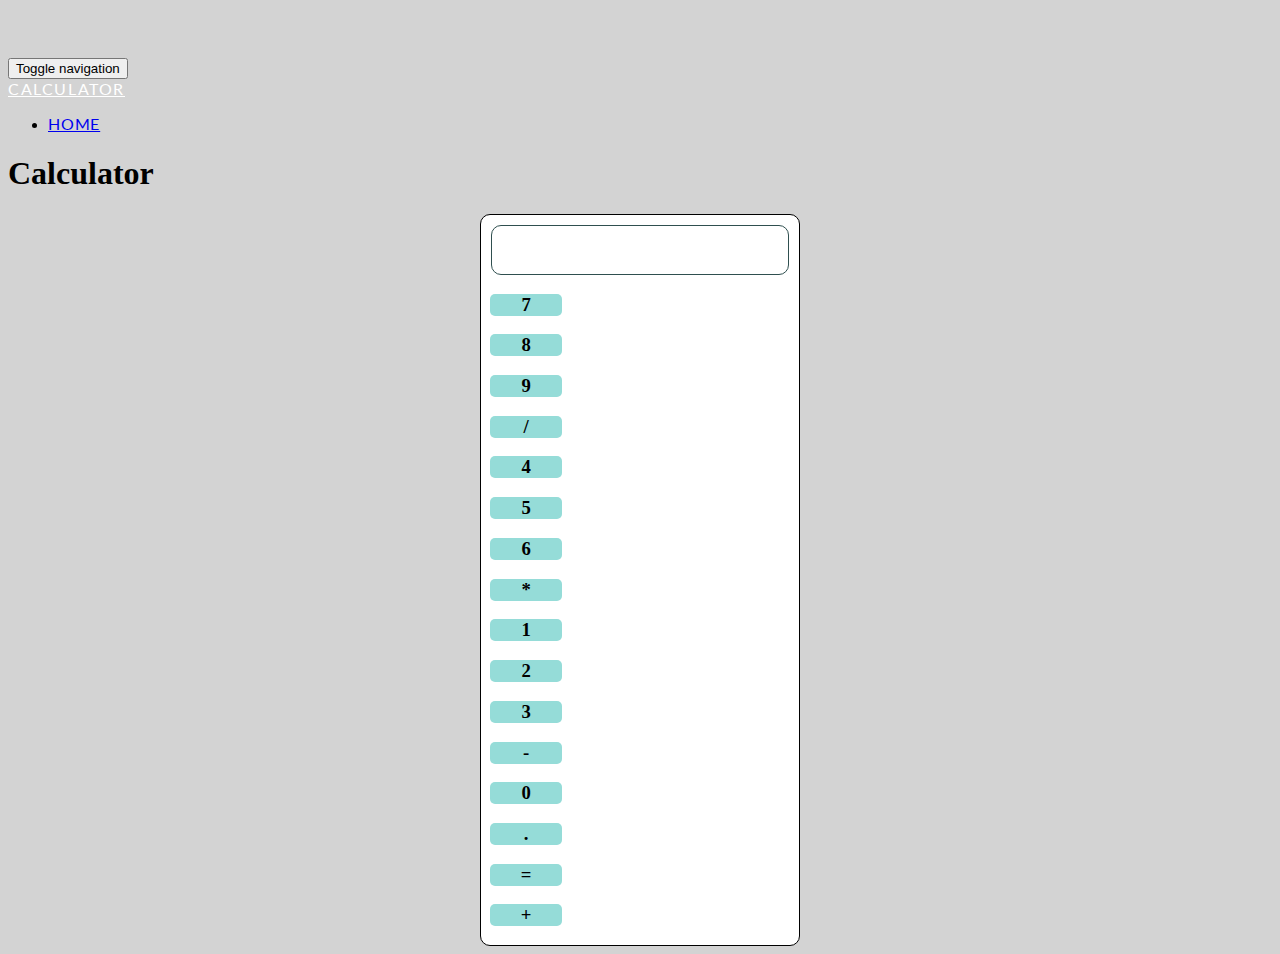
<file: calculator.html>
<!DOCTYPE html>
<html lang="en">

<head>
  <meta charset="utf-8">
  <meta http-equiv="X-UA-Compatible" content="IE=edge">
  <meta name="viewport" content="width=device-width, initial-scale=1 user-scalable=no">
  <title>Calculator</title>

  <!-- Bootstrap CSS -->
  <link rel="stylesheet" href="https://maxcdn.bootstrapcdn.com/bootstrap/3.3.6/css/bootstrap.min.css" integrity="sha384-1q8mTJOASx8j1Au+a5WDVnPi2lkFfwwEAa8hDDdjZlpLegxhjVME1fgjWPGmkzs7" crossorigin="anonymous">
  <!-- custom css -->
  <link rel="stylesheet" href="css/calculator-styles.css">
  <!-- fonts -->
  <link rel="stylesheet" href="https://fonts.googleapis.com/css?family=Lato:400,400italic,700,900&subset=latin,latin-ext" type="text/css">

  <!-- HTML5 Shim and Respond.js IE8 support of HTML5 elements and media queries -->
  <!-- WARNING: Respond.js doesn't work if you view the page via file:// -->
  <!--[if lt IE 9]>
			<script src="https://oss.maxcdn.com/libs/html5shiv/3.7.2/html5shiv.min.js"></script>
			<script src="https://oss.maxcdn.com/libs/respond.js/1.4.2/respond.min.js"></script>
		<![endif]-->
</head>

<body data-spy="scroll" data-target=".navbar">
  <div class="navbar navbar-inverse navbar-fixed-top" role="navigation">
    <div class="container-fluid">
      <div class="navbar-header">
        <button type="button" class="navbar-toggle" data-toggle="collapse" data-target=".navbar-collapse">
            <span class="sr-only">Toggle navigation</span>
            <span class="icon-bar"></span>
            <span class="icon-bar"></span>
            <span class="icon-bar"></span>
          </button>
        <div class="projectName navbar-brand">
          <a href="#">Calculator</a>
        </div>
        <!-- end class projectName -->
      </div>
      <!-- end class navbar-header -->
      <div class="navbar-collapse collapse">
        <ul class="nav navbar-nav navbar-right">
          <li><a href="#">Home</a></li>
        </ul>
      </div>
    </div>
    <!-- end class container-fluid -->
  </div>
  <!-- end class navbar -->
  <h1 class="text-center">Calculator</h1>
  
  <div class="container-fluid" id="calculator">
    <div class="screen">
    </div>
    <div class="numbers">
      <div class="row row-grid" id="buttons">
        <div class="col-md-3 col-xs-3" id="num-7">
          <h3>7</h3>
        </div> <!-- end class col-md-3 id num-7 -->

        <div class="col-md-3 col-xs-3" id="num-8">
          <h3>8</h3>
        </div> <!-- end class col-md-3 id num-8 -->

        <div class="col-md-3 col-xs-3" id="num-9">
          <h3>9</h3>
        </div> <!-- end class col-md-3 id num-9 -->

        <div class="col-md-3 col-xs-3" id="btn-Divide">
          <h3>/</h3>
        </div> <!-- end class col-md-3 id btn-Slash -->

        <div class="col-md-3 col-xs-3" id="num-4">
          <h3>4</h3>
        </div> <!-- end class col-md-3 id num-4 -->

        <div class="col-md-3 col-xs-3" id="num-5">
          <h3>5</h3>
        </div> <!-- end class col-md-3 id num-5 -->
            
        <div class="col-md-3 col-xs-3" id="num-6">
          <h3>6</h3>
        </div> <!-- end class col-md-3 id num-6 -->

        <div class="col-md-3 col-xs-3" id="btn-Times">
          <h3>*</h3>
        </div> <!-- end class col-md-3 id btn-Times -->

        <div class="col-md-3 col-xs-3" id="num-1">
          <h3>1</h3>
        </div> <!-- end class col-md-3 id num-1 -->

        <div class="col-md-3 col-xs-3" id="num-2">
          <h3>2</h3>
        </div> <!-- end class col-md-3 id num-2 -->

        <div class="col-md-3 col-xs-3" id="num-3">
          <h3>3</h3>
        </div> <!-- end class col-md-3 id num-3 -->

        <div class="col-md-3 col-xs-3" id="btn-Minus">
          <h3>-</h3>
        </div> <!-- end class col-md-3 id btn-Minus -->

        <div class="col-md-3 col-xs-3" id="num-0">
          <h3>0</h3>
        </div> <!-- end class col-md-3 id num-0 -->

        <div class="col-md-3 col-xs-3" id="btn-Decimal">
          <h3>.</h3>
        </div> <!-- end class col-md-3 id btn-Decimal -->
            
        <div class="col-md-3 col-xs-3" id="btn-Equals">
          <h3>=</h3>
        </div> <!-- end class col-md-3 id btn-Equals -->

        <div class="col-md-3 col-xs-3" id="btn-Plus">
          <h3>+</h3>
        </div> <!-- end class col-md-3 id btn-Plus -->

      </div> <!-- end class row id work -->


    </div><!-- end div numbers -->
  </div> <!-- end div calculator -->

  <!-- jQuery -->
  <script src="https://ajax.googleapis.com/ajax/libs/jquery/1.11.3/jquery.min.js"></script>
  <!-- Bootstrap JavaScript -->
  <script src="https://maxcdn.bootstrapcdn.com/bootstrap/3.3.6/js/bootstrap.min.js" integrity="sha384-0mSbJDEHialfmuBBQP6A4Qrprq5OVfW37PRR3j5ELqxss1yVqOtnepnHVP9aJ7xS" crossorigin="anonymous"></script>
  <!-- parallax scroll -->
  <script type="text/javascript">
    var $root = $('html, body');
    $('.navbar-nav a').click(function() {
      var href = $.attr(this, 'href');
      $root.animate({
        scrollTop: $(href).offset().top
      }, 500, function() {
        window.location.hash = href;
      });
      return false;
    });
  </script>
</body>

</html>
</file>
<file: css/calculator-styles.css>
* {
    box-sizing: border-box;
}

body {
    background-color: lightgray;
    padding-top: 3.125em;
    position: relative;
}

.anchor {
    padding-top: 5%;
}

#calculator {
    background-color: white;
    max-width: 320px;
    margin: 0 auto;
    border: black solid 1px;
    border-radius: 10px;
}

.screen {
    max-width: 310px;
    height: 50px;
    border: darkslategrey solid 1px;
    border-radius: 10px;
    margin: 10px;
}

.numbers {
    max-width: 95%;
    max-height: 95%;
    margin: 0 auto;
}

#buttons {
    width: 100%;
    height: 100%;
    margin: 0 auto 10px auto;
    text-align: center;
}

[id*="num-"],
[id*="btn-"] {
    background-color: #95DCD8;
    max-width: 24%;
    max-height: 20%;
    border-radius: 5px;
    margin-left: 1px;
    margin-right: 1px;
}

[class*="col-"] {
    margin-bottom: 2px;
}

/* Typography */

/* @font-face {
    font-family: Lato;
    src: url("https://fonts.googleapis.com/css?family=Lato:400,400italic,700,900&subset=latin,latin-ext");
} */ 

.navbar-brand {
    font-family: 'Lato', 'Helvetica', 'Arial', 'sans-serif';
    font-weight: 400;
    text-transform: uppercase;
    color: white;
    letter-spacing: 0.1em;
}

.projectName a {
    font-family: 'Lato', 'Helvetica', 'Arial', 'sans-serif';
    font-weight: 400;
    text-transform: uppercase;
    color: white;
    letter-spacing: 0.1em;
}

.nav a {
    font-family: 'Lato', 'Helvetica', 'Arial', 'sans-serif';
    font-weight: 400;
    text-transform: uppercase;
    letter-spacing: 0.05em;
}
</file>
